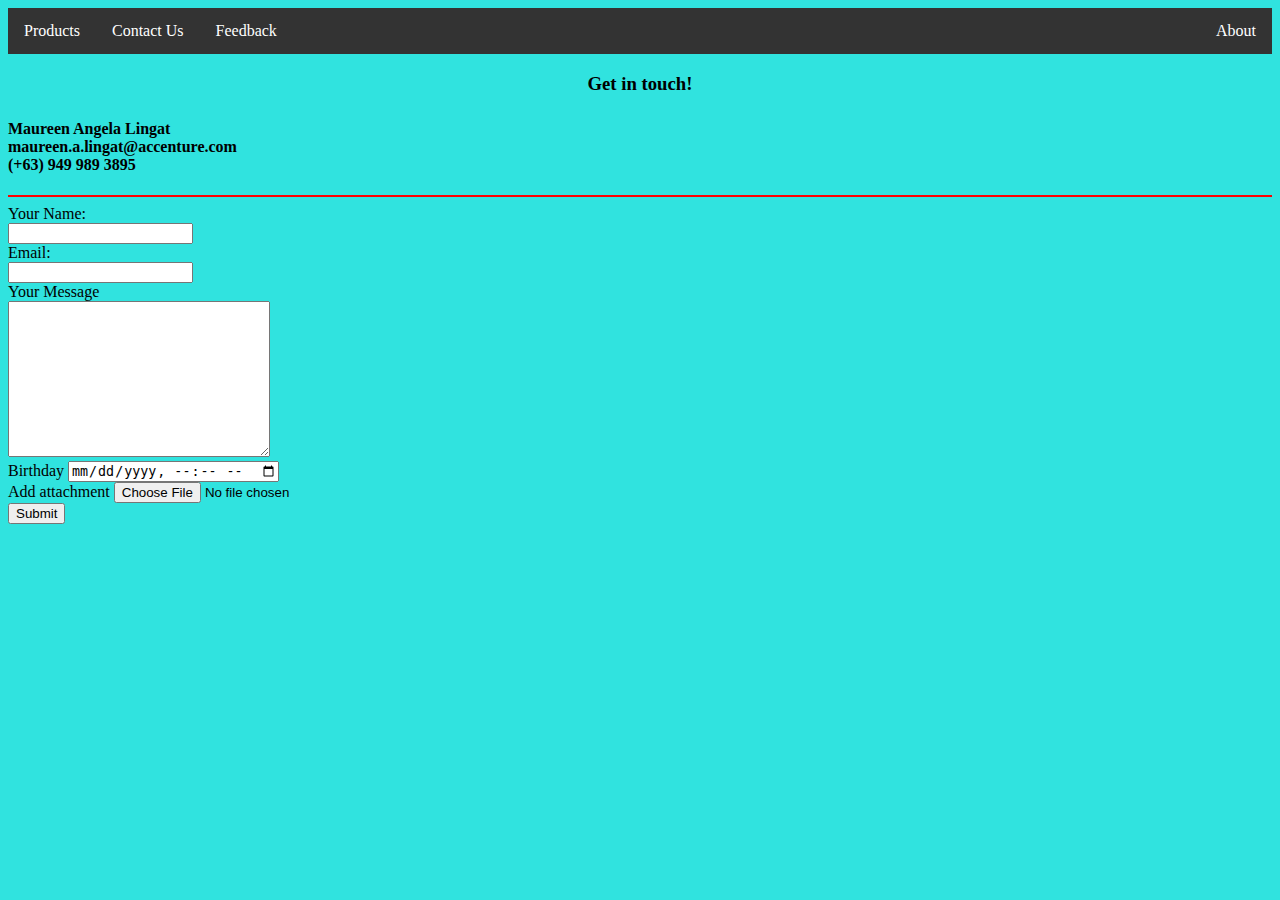
<file: contact-us.html>
<!DOCTYPE html>
<html lang="en">
<head>
    <meta charset="UTF-8">
    <title>Contact Us - Foodie Slides</title>
</head>
<link rel="stylesheet" href="design.css">
<link rel="icon"  href="C:\Users\maureen.a.lingat\Desktop\Hands-on\Images\Favicon.ico">
<ul>
    <li><a href="index.html">Products</a></li>
    <li><a href="contact-us.html">Contact Us</a></li>
    <li><a href="feedback.html">Feedback</a></li>
    <li style="float:right"><a class="active" href="about.html">About</a></li>
  </ul>
<body>
    <h3>Get in touch!</h3>
    <h6>
  
    <h4>Maureen Angela Lingat
    <br>
    maureen.a.lingat@accenture.com
    <br>
    (+63) 949 989 3895</h4>
    
    <hr color="red">
    <form action="mailto:maureen.a.lingat@accenture.com" method="post" enctype="text/plain">
    <label>Your Name:</label>
    <br>
    <input type="text" name="" value="">
    <br>
    <label>Email:</label>
    <br>
    <input type="email">
    <br>
    <label>Your Message</label>
    <br>
    <textarea name="name" rows="10" cols="30"></textarea>
   </form>

   <form action="mailto:maureen.a.lingat@accenture.com" method="post" enctype="text/plain">
    <label>Birthday</label>
    <input type="datetime-local" name="" value="">
    <br>
    <label>Add attachment</label>
    <input type="file" name="" value="">
    <br>
    <input type="submit" name="">
   </form>

</body>
</html>
</file>
<file: design.css>
body {
    background-color: #30E3DF;
}

h1 {
    font-family: 'Climate Crisis', cursive;
    text-align: center;
    margin: 0;
    top: 0;
}

.top-container{
    color:#F0A04B;
}

h2 {
    text-align: center;
    font-family: 'Climate Crisis', cursive;
}

h3 {
    text-align: center;
    font-family: 'Climate Crisis', cursive;
}

.card {
    background-color:#F0A04B;
}

ul {
    list-style-type: none;
    margin: 0;
    padding: 0;
    overflow: hidden;
    background-color: #333;
  }
  
  li {
    float: left;
  }
  
  li a {
    display: block;
    color: white;
    text-align: center;
    padding: 14px 16px;
    text-decoration: none;
  }
  
  li a:hover {
    background-color: #111;
  }
</file>
